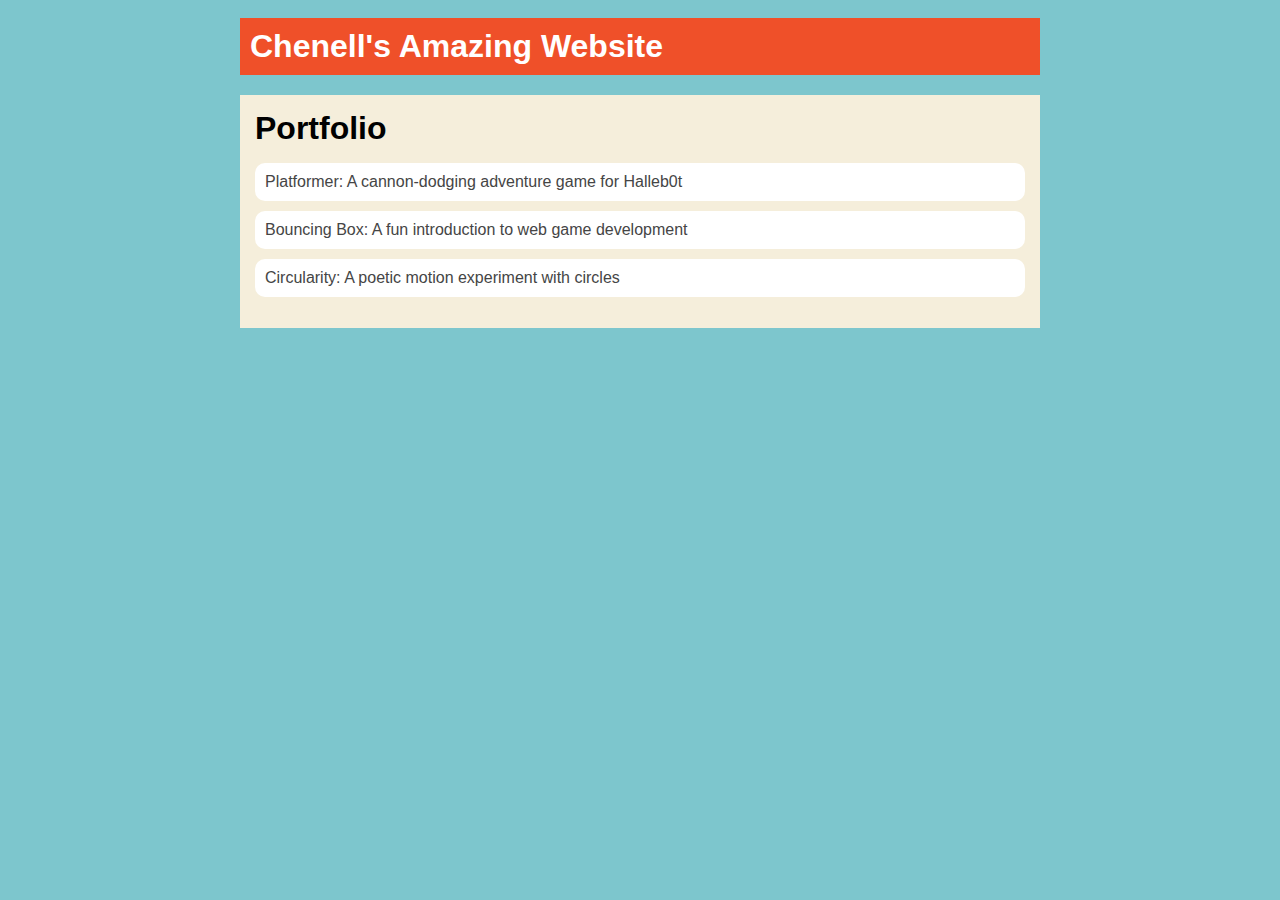
<file: portfolio.html>
<!DOCTYPE html>
<html>
  <head>
    <title>QUEEN'S WORLD</title>
   <link rel="stylesheet" href="style.css" />
  </head>

  <body>
    <div id="all-contents">
      <div id="all-contents">
  <nav>
<h1>Chenell's Amazing Website</h1>

  </nav>

  <main>
<div class="content">
    <h1>Portfolio</h1>
    <ul id="portfolio">
        <li>
  <a href="fsd-projects/platformer/">Platformer: A cannon-dodging adventure game for Halleb0t</a>
</li>
<li>
  <a href="fsd-projects/bouncing-box/">Bouncing Box: A fun introduction to web game development</a>
</li>
<li>
  <a href="fsd-projects/circularity/">Circularity: A poetic motion experiment with circles</a>
</li>


    </ul>
  </div>
  </main>

    </div>
  </body>
</html>
</file>
<file: style.css>
body {
   background: rgb(125, 198, 205);
    color: rgb(45, 45, 45);
    padding: 10px;
    font-family: Arial, sans-serif;
}
#all-contents {
    max-width: 800px;
    margin: auto;
}

/* navigation menu */
nav {
    background: rgb(239, 80, 41);
    margin: 0 auto;
    display: flex;
    padding: 10px;
}

h1 {
    display: flex;
    align-items: center;
    color: white;
    flex: 1;
    margin: 0;
}

#nav-ul {
    list-style-type: none;
    margin: 0;
    padding: 0;
    display: flex;
}

.nav-li {
    display: inline-block;
    padding: 0 10px;
}

a {
    text-decoration: none;
    color: #fff;
}

/* main container area beneath menu */
main {
    background: rgb(245, 238, 219);
    display: flex;
    margin-top: 20px;
}


.sidebar {
    margin-right: 25px;
    padding: 10px;
}


.sidebar-img {
    width: 200px;
}

.content {
    flex: 1;
    padding: 15px;
}

/* interests section styles */
#interests {
    border: 4px silver ridge;
    padding: 8px;
    margin-top: 20px;
}

h2, h3 {
    margin: 0px;
}

/* Portfolio styles */
.content h1 {
  color: black;
}

#portfolio {
  list-style-type: none;
  padding-left: 0;
}

#portfolio li {
  background: #fff;
  padding: 10px;
  border-radius: 10px;
  margin-bottom: 10px;
}

#portfolio li:hover {
  background: #eee;
}

#portfolio a {
  text-decoration: none;
  color: #454545;
}
</file>
